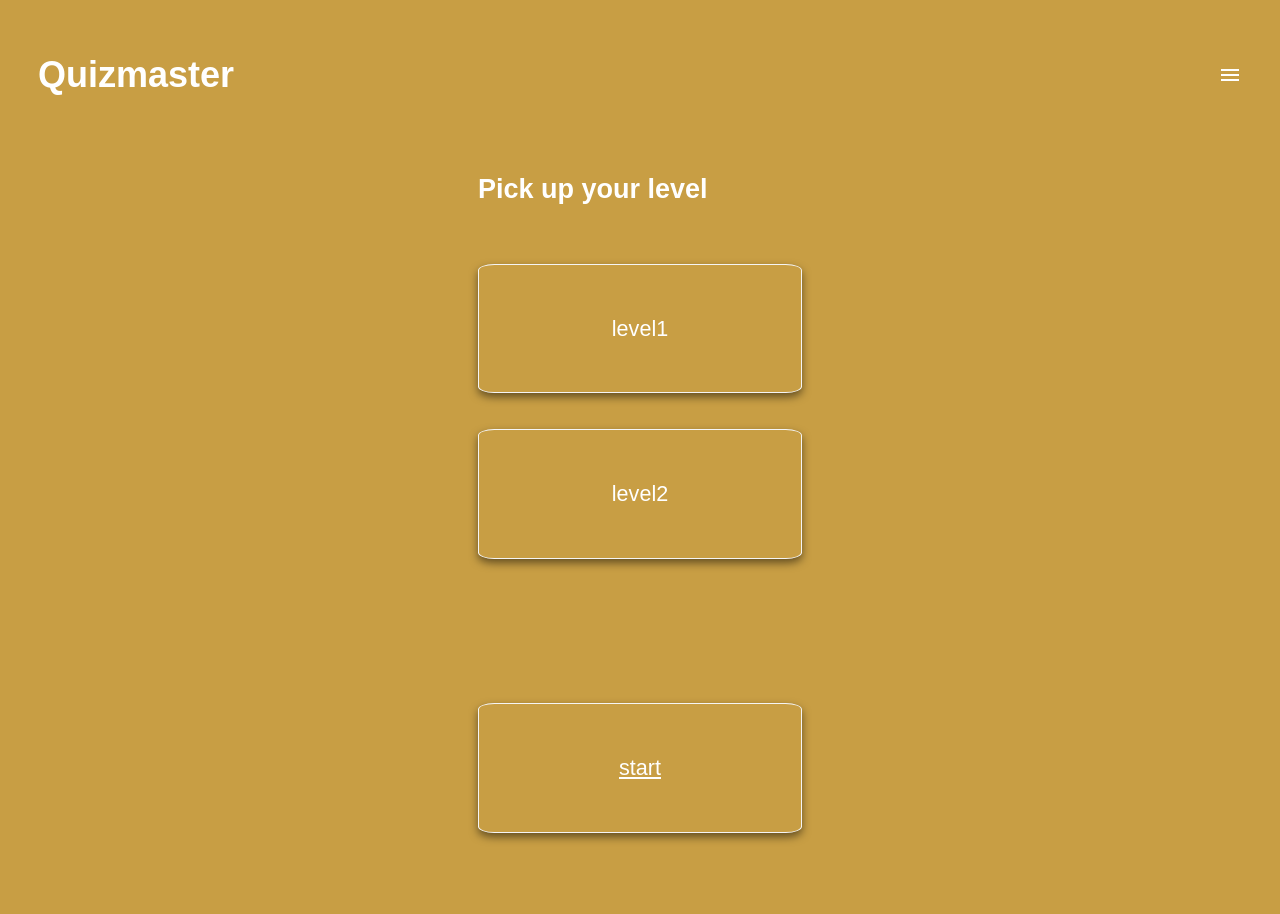
<file: index.html>
<!DOCTYPE html>
<html lang="en">
<head>
    <meta charset="UTF-8">
    <meta name="viewport" content="width=device-width, initial-scale=1.0">
    <link rel="stylesheet" href="main.css">
    <link rel="stylesheet" href="https://fonts.googleapis.com/css2?family=Material+Symbols+Outlined:opsz,wght,FILL,GRAD@20..48,100..700,0..1,-50..200&icon_names=menu" />
    <title>Capstone</title>
</head>
<body>
     
    <header>
        <h1>Quizmaster</h1>
        <span class="material-symbols-outlined">menu </span>
    </header>
    <main>
         
        <section class="level">

     <div class="item3">
    <h2> Pick up your level</h2>
    <button>level1</button>
    <button>level2</button>
</div>
<div class="start">
    <button ><a href="">start</a></button>
    </div>
</section>
<!-- *** -->
    </main>
</body>
</html>
</file>
<file: main.css>
body {
    font-family: 'Franklin Gothic Medium', 'Arial Narrow', Arial, sans-serif;
    font-size: 18px; 
    background: #C89E44;
    color: white;
}

header {
    display: flex;
    justify-content: space-between;
    align-items: center;
    margin: 30px;
}

.level {
    display: grid;
    grid-template-columns: repeat(3, 1fr); /* Default for desktop */
    grid-template-rows: repeat(2, 1fr);
    justify-content: center;
    align-items: ;
    margin: auto;
    padding: 0.1em 8em;
    color: white;
    gap:4em;
}

button {
    width: 15em;
    background-color: #C89E44;
    border: 1px solid whitesmoke;
    border-radius: 5%;
    
    color: white;
    height: 6em;
    font-size: 1.2em;
    box-shadow: 0 4px 8px rgba(0, 0, 0, 0.5);
            
}

.start {
    display: flex;
    justify-content: center;
    margin:4em;
    font-style:white;
}


.options {
    display: flex;
    flex-direction: column; /* Stack options vertically */
    gap: 10px; /* Space between options */
}

label {
    display: flex; /* Align checkbox and text in a row */
    align-items: center; /* Center checkbox and text vertically */
    cursor: pointer; /* Change cursor to pointer on hover */
}

.checkbox {
    margin-right: 10px; /* Space between checkbox and text */
    cursor: pointer; /* Change cursor to pointer on hover */
}



a{
    color: white;
}
/*************** Mobile Styles **************** */
@media (max-width: 768px) {
    body {
        font-size: 16px; 
    }

    .level {
        display: flex;
        flex-direction: column;
        justify-content: center;
        margin: auto;
    }

    button {
        width: 100%; 
        height: 4em; 
        font-size: 1em; 
    }
}

.quizm{
    padding: 0 8em;
}

/*************** Desktop Styles **************** */
@media (min-width: 1024px) {
    .level {
        display:flex;
        flex-direction: column;
        justify-content: center;
        align-items:center;
    }

    button {
        width: 15em; 
        height: 6em; 
        font-size: 1.2em;
    }
.item3{
    display:flex;
    flex-direction: column;
    gap:2em;
}
.submit2{
       width: 20%; 
       height: 4em; 
       font-size: 1em; 
}

}

}
</file>
